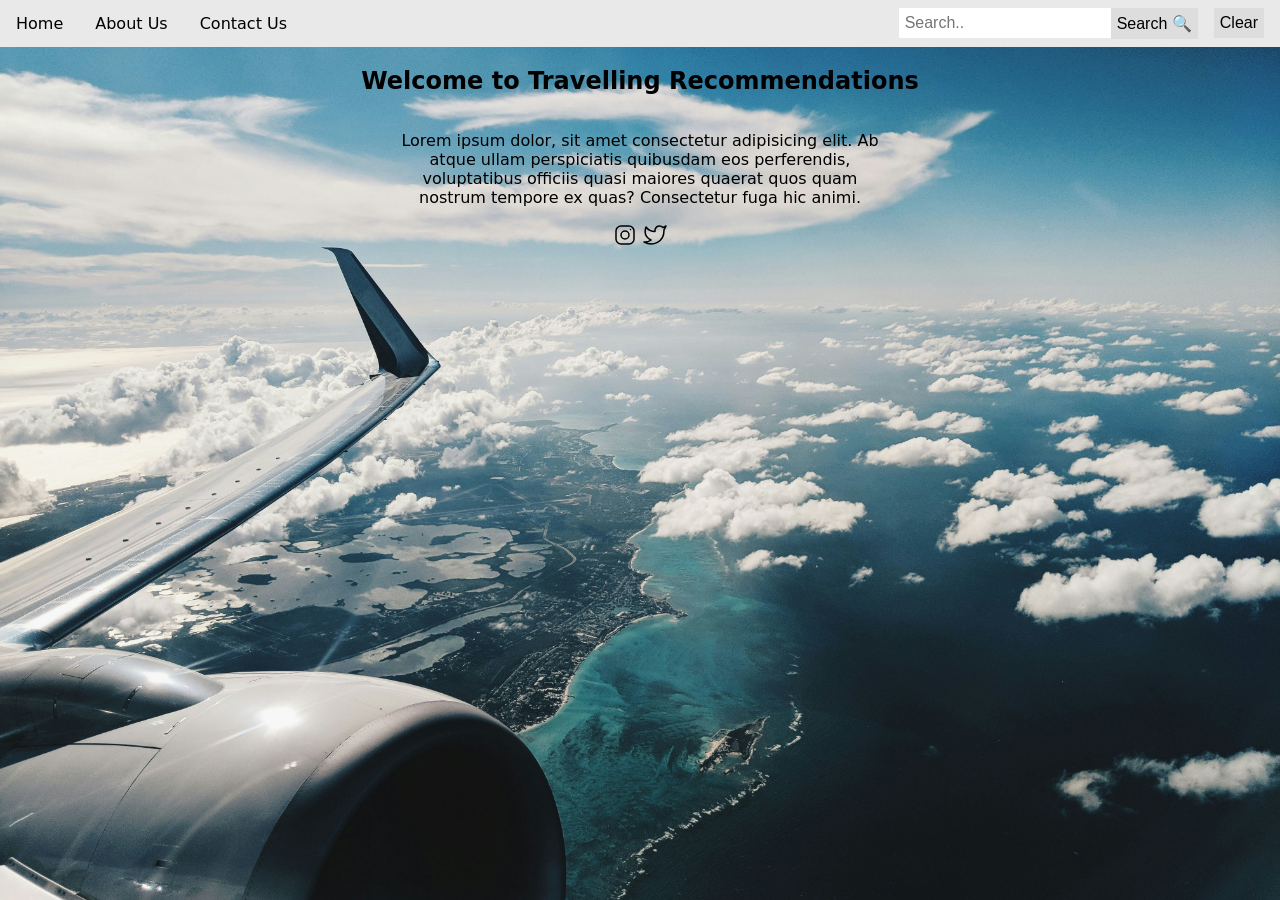
<file: index.html>
<!DOCTYPE html>
<html lang="en">

<head>
    <meta charset="UTF-8">
    <meta name="viewport" content="width=device-width, initial-scale=1.0">
    <title>Travel Today</title>
    <link rel="stylesheet" href="style.css">
    <script src="travel_recommendation.js" defer></script>
</head>

<body>
    <header>
        <div class="topnav">
            <a href="index.html">Home</a>
            <a href="about_us.html">About Us</a>
            <a href="contact_us.html">Contact Us</a>
            <div class="search-container">
                <form method="GET" id="search-form">
                    <input type="text" placeholder="Search.." name="search" id="search-input">
                    <button type="button" id="clear-button">Clear</button>
                    <button type="submit" id="search-button">Search 🔍</button>
                </form>
            </div>
        </div>
    </header>
    <main>
        <div class="welcome">
            <h2>Welcome to Travelling Recommendations</h2>
            <p>Lorem ipsum dolor, sit amet consectetur adipisicing elit. Ab atque ullam perspiciatis quibusdam eos
                perferendis, voluptatibus officiis quasi maiores quaerat quos quam nostrum tempore ex quas? Consectetur
                fuga hic animi.</p>
            <div class="social-links">
                <a href="#">
                    <?xml version="1.0" encoding="UTF-8"?><svg width="24px" height="24px" viewBox="0 0 24 24"
                        fill="none" xmlns="http://www.w3.org/2000/svg" color="#000000">
                        <path
                            d="M12 16C14.2091 16 16 14.2091 16 12C16 9.79086 14.2091 8 12 8C9.79086 8 8 9.79086 8 12C8 14.2091 9.79086 16 12 16Z"
                            stroke="#000000" stroke-width="1.5" stroke-linecap="round" stroke-linejoin="round"></path>
                        <path
                            d="M3 16V8C3 5.23858 5.23858 3 8 3H16C18.7614 3 21 5.23858 21 8V16C21 18.7614 18.7614 21 16 21H8C5.23858 21 3 18.7614 3 16Z"
                            stroke="#000000" stroke-width="1.5"></path>
                        <path d="M17.5 6.51L17.51 6.49889" stroke="#000000" stroke-width="1.5" stroke-linecap="round"
                            stroke-linejoin="round"></path>
                    </svg>
                </a>
                <a href="#">
                    <?xml version="1.0" encoding="UTF-8"?><svg width="24px" height="24px" viewBox="0 0 24 24"
                        fill="none" xmlns="http://www.w3.org/2000/svg" color="#000000">
                        <path
                            d="M23 3.01006C23 3.01006 20.9821 4.20217 19.86 4.54006C19.2577 3.84757 18.4573 3.35675 17.567 3.13398C16.6767 2.91122 15.7395 2.96725 14.8821 3.29451C14.0247 3.62177 13.2884 4.20446 12.773 4.96377C12.2575 5.72309 11.9877 6.62239 12 7.54006V8.54006C10.2426 8.58562 8.50127 8.19587 6.93101 7.4055C5.36074 6.61513 4.01032 5.44869 3 4.01006C3 4.01006 -1 13.0101 8 17.0101C5.94053 18.408 3.48716 19.109 1 19.0101C10 24.0101 21 19.0101 21 7.51006C20.9991 7.23151 20.9723 6.95365 20.92 6.68006C21.9406 5.67355 23 3.01006 23 3.01006Z"
                            stroke="#000000" stroke-width="1.5" stroke-linecap="round" stroke-linejoin="round"></path>
                    </svg>
                </a>
            </div>
        </div>
    </main>
    <div class="recommendations">
        <div id="search-result">
        </div>
    </div>
</body>

</html>
</file>
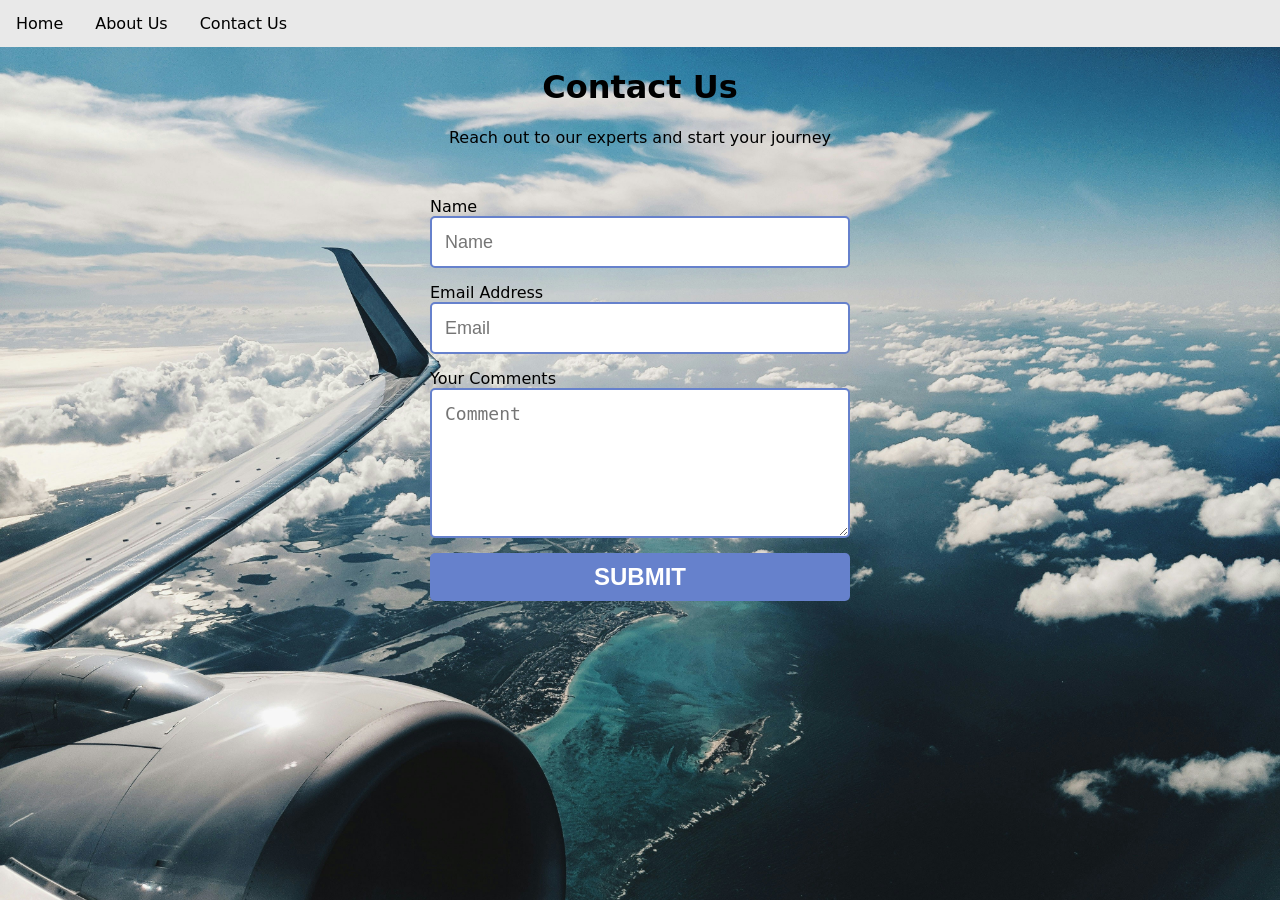
<file: contact_us.html>
<!doctype html>
<html lang="en">

<head>
    <meta charset="UTF-8" />
    <meta name="viewport" content="width=device-width, initial-scale=1.0" />
    <title>Travel Today</title>
    <link rel="stylesheet" href="style.css" />
</head>

<body>
    <header>
        <div class="topnav">
            <a href="index.html">Home</a>
            <a href="about_us.html">About Us</a>
            <a href="contact_us.html">Contact Us</a>
        </div>
    </header>
    <main>
        <div class="contact-us-container">
            <div style="text-align: center">
                <h1>Contact Us</h1>
                <p>Reach out to our experts and start your journey</p>
            </div>
            <form id="contact-form">
                <label for="name">Name</label>
                <input name="name" type="text" class="feedback-input" placeholder="Name" />
                <label for="email">Email Address</label>
                <input name="email" type="text" class="feedback-input" placeholder="Email" />
                <label for="text">Your Comments</label>
                <textarea name="text" class="feedback-input" placeholder="Comment"></textarea>
                <input type="submit" value="SUBMIT" id="submit-email" />
            </form>
        </div>
    </main>
</body>

</html>
</file>
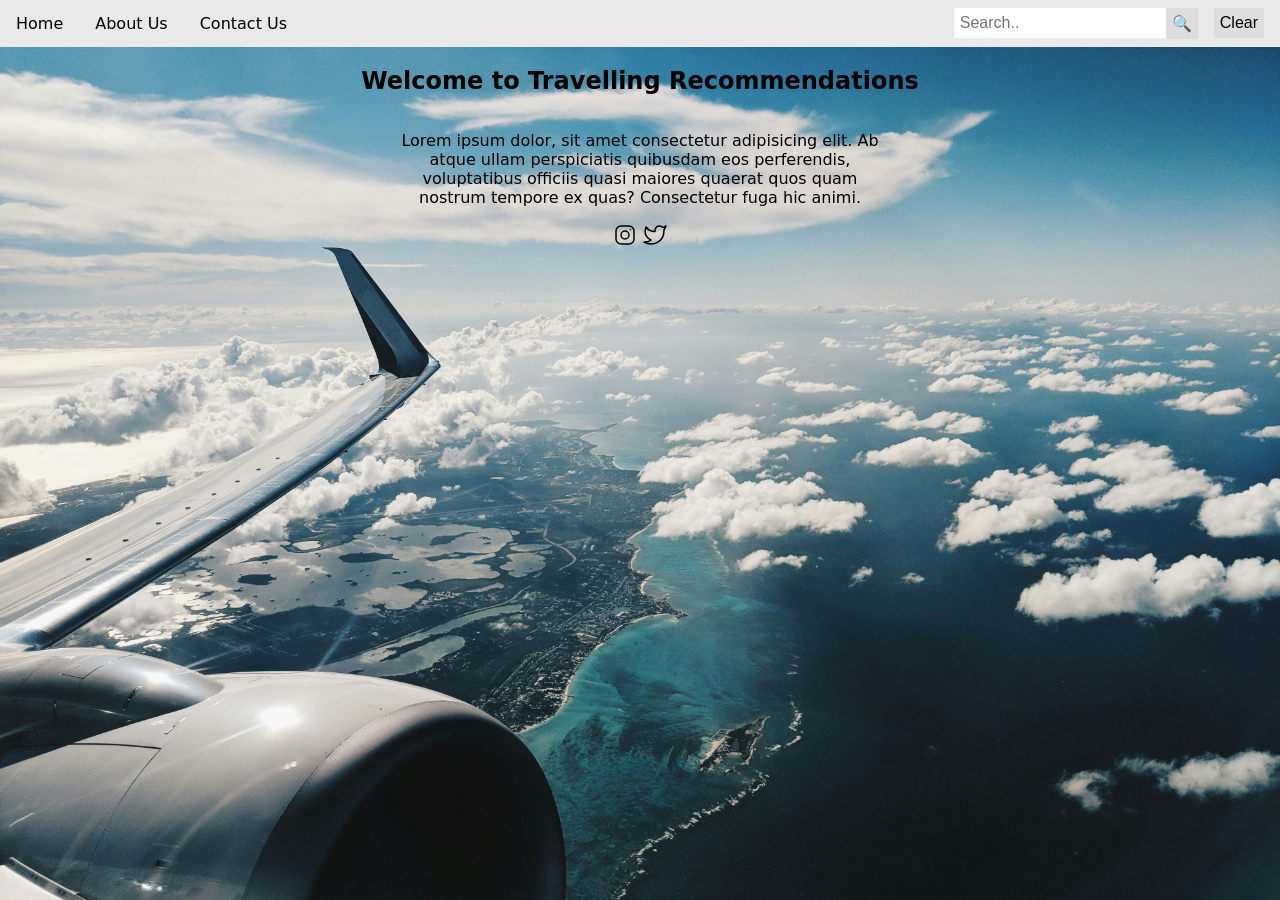
<file: travel_recommendation.html>
<!DOCTYPE html>
<html lang="en">
<head>
    <meta charset="UTF-8">
    <meta name="viewport" content="width=device-width, initial-scale=1.0">
    <title>Travel Today</title>
    <link rel="stylesheet" href="style.css">
    <script src="travel_recommendation.js" defer></script>
</head>
<body>
    <header>
        <div class="topnav">
            <a href="travel_recommendation.html">Home</a>
            <a href="about_us.html">About Us</a>
            <a href="contact_us.html">Contact Us</a>
            <div class="search-container">
                <form method="GET" id="search-form">
                    <input type="text" placeholder="Search.." name="search" id="search-input">
                    <button type="button" id="clear-button">Clear</button>
                    <button type="submit" id="search-button">🔍</button>
                </form>
            </div>
        </div>
    </header>
    <main>
        <div class="welcome">
            <h2>Welcome to Travelling Recommendations</h2>
            <p>Lorem ipsum dolor, sit amet consectetur adipisicing elit. Ab atque ullam perspiciatis quibusdam eos perferendis, voluptatibus officiis quasi maiores quaerat quos quam nostrum tempore ex quas? Consectetur fuga hic animi.</p>
            <div class="social-links">
                <a href="#">
                    <?xml version="1.0" encoding="UTF-8"?><svg width="24px" height="24px" viewBox="0 0 24 24" fill="none" xmlns="http://www.w3.org/2000/svg" color="#000000"><path d="M12 16C14.2091 16 16 14.2091 16 12C16 9.79086 14.2091 8 12 8C9.79086 8 8 9.79086 8 12C8 14.2091 9.79086 16 12 16Z" stroke="#000000" stroke-width="1.5" stroke-linecap="round" stroke-linejoin="round"></path><path d="M3 16V8C3 5.23858 5.23858 3 8 3H16C18.7614 3 21 5.23858 21 8V16C21 18.7614 18.7614 21 16 21H8C5.23858 21 3 18.7614 3 16Z" stroke="#000000" stroke-width="1.5"></path><path d="M17.5 6.51L17.51 6.49889" stroke="#000000" stroke-width="1.5" stroke-linecap="round" stroke-linejoin="round"></path></svg>
                </a>
                <a href="#">
                    <?xml version="1.0" encoding="UTF-8"?><svg width="24px" height="24px" viewBox="0 0 24 24" fill="none" xmlns="http://www.w3.org/2000/svg" color="#000000"><path d="M23 3.01006C23 3.01006 20.9821 4.20217 19.86 4.54006C19.2577 3.84757 18.4573 3.35675 17.567 3.13398C16.6767 2.91122 15.7395 2.96725 14.8821 3.29451C14.0247 3.62177 13.2884 4.20446 12.773 4.96377C12.2575 5.72309 11.9877 6.62239 12 7.54006V8.54006C10.2426 8.58562 8.50127 8.19587 6.93101 7.4055C5.36074 6.61513 4.01032 5.44869 3 4.01006C3 4.01006 -1 13.0101 8 17.0101C5.94053 18.408 3.48716 19.109 1 19.0101C10 24.0101 21 19.0101 21 7.51006C20.9991 7.23151 20.9723 6.95365 20.92 6.68006C21.9406 5.67355 23 3.01006 23 3.01006Z" stroke="#000000" stroke-width="1.5" stroke-linecap="round" stroke-linejoin="round"></path></svg>
                </a>
            </div>
        </div>
    </main>
    <div class="recommendations">
        <div id="search-result">
        </div>
    </div>
</body>
</html>
</file>
<file: style.css>
.topnav {
    overflow: hidden;
    background-color: #e9e9e9;
}

.topnav a {
    float: left;
    display: block;
    color: black;
    text-align: center;
    padding: 14px 16px;
    text-decoration: none;
    font-size: 16px;
}

.topnav a:hover {
    background-color: #ddd;
    color: black;
}

.topnav a.active {
    background-color: #2196f3;
    color: white;
}

.topnav .search-container {
    float: right;
}

.topnav input[type="text"] {
    padding: 6px;
    margin-top: 8px;
    font-size: 16px;
    border: none;
}

.topnav .search-container button {
    float: right;
    padding: 6px;
    margin-top: 8px;
    margin-right: 16px;
    background: #ddd;
    font-size: 16px;
    border: none;
    cursor: pointer;
}

.topnav .search-container button:hover {
    background: #ccc;
}

body {
    margin: 0;
    font-family:
        system-ui,
        -apple-system,
        BlinkMacSystemFont,
        "Segoe UI",
        Roboto,
        "Helvetica Neue",
        Arial,
        "Noto Sans",
        sans-serif;
    background: url(background.jpg);
    /* background-repeat: no-repeat;
    background-attachment: fixed;
    background-size: 100%; */
    background-repeat: no-repeat;
    background-size: cover;
    background-position: center;
    background-attachment: fixed;
    height: 100vh;
}

.welcome {
    display: flex;
    text-align: center;
    align-items: center;
    flex-direction: column;
}

.welcome>p {
    max-width: 500px;
}

.about-container {
    display: flex;
    align-items: center;
    flex-direction: column;
    color: rgb(0, 0, 0);
    font-weight: 600;
}

.about-container>p {
    width: 40%;
}

a,
u {
    text-decoration: none;
}

/* === Team Member Card Styles === */
.tm-card {
    --tm-card-radius: 12px;
    --tm-card-padding: 2rem 1.5rem;
    --tm-card-shadow: 0 4px 10px rgba(0, 0, 0, 0.06);

    background-color: #ffffff;
    border-radius: var(--tm-card-radius);
    padding: var(--tm-card-padding);
    box-shadow: var(--tm-card-shadow);
    text-align: center;
}

.tm-card .tm-card-avatar {
    width: 112px;
    /* 7rem */
    height: 112px;
    /* 7rem */
    border-radius: 50%;
    object-fit: cover;
    margin-left: auto;
    margin-right: auto;
    margin-bottom: 1rem;
    border: 3px solid #ffffff;
    box-shadow: 0 0 0 3px #a5b4fc;
    /* An indigo-tinted shadow border */
}

.tm-card .tm-card-name {
    font-size: 1.25rem;
    font-weight: 600;
    color: #111827;
    margin-top: 0;
    margin-bottom: 0.25rem;
}

.tm-card .tm-card-role {
    font-size: 1rem;
    color: #4f46e5;
    /* Indigo */
    margin-top: 0;
    margin-bottom: 1rem;
}

.tm-card .tm-card-description {
    display: flex;
    justify-content: center;
    gap: 0.75rem;
    margin-top: 1.25rem;
}

.tm-card .tm-card-social-link {
    color: #9ca3af;
    /* Gray for icons */
    transition: color 0.2s ease-in-out;
}

.tm-card .tm-card-social-link:hover {
    color: #4f46e5;
}

.tm-card .tm-card-social-link svg {
    width: 24px;
    height: 24px;
}

/* === Grid Container for the Cards === */
.cards-grid-container {
    display: grid;
    /* grid-template-columns: repeat(auto-fill, minmax(280px, 1fr)); */
    grid-template-columns: 1fr 1fr 1fr;
    gap: 1.5rem;
    padding: 1.5rem;
}

#contact-form {
    max-width: 420px;
    margin: 50px auto;
}

.feedback-input {
    font-size: 18px;
    border-radius: 5px;
    line-height: 22px;
    border: 2px solid hsl(224, 50%, 60%);
    padding: 13px;
    margin-bottom: 15px;
    width: 100%;
    box-sizing: border-box;
    outline: 0;
}

textarea {
    height: 150px;
    line-height: 150%;
    resize: vertical;
}

#submit-email {
    width: 100%;
    background: hsl(224, 50%, 60%);
    border-radius: 5px;
    border: 0;
    cursor: pointer;
    color: white;
    font-size: 24px;
    padding-top: 10px;
    padding-bottom: 10px;
    margin-top: -4px;
    font-weight: 700;
}

#search-result {
    display: flex;
    flex-direction: row;
    flex-wrap: wrap;
    justify-content: space-evenly;
    align-items: center;
    align-content: space-around;
    gap: 8px;
}

.recommendation {
    display: grid;
    background-color: #ffffff;
    justify-items: center;
    max-width: 420px;
    padding: 8px;
    border-radius: 25px;
    margin: 10px;
}

.recommendation>p {
    display: flex;
    text-align: center;
}

#result-img {
    margin-top: 2.5%;
    width: 400px;
    height: 250px;
    border-radius: 12.5px;
}

#mission {
    display: flex;
    align-items: center;
    justify-content: center;
    flex-direction: column;
}
</file>
